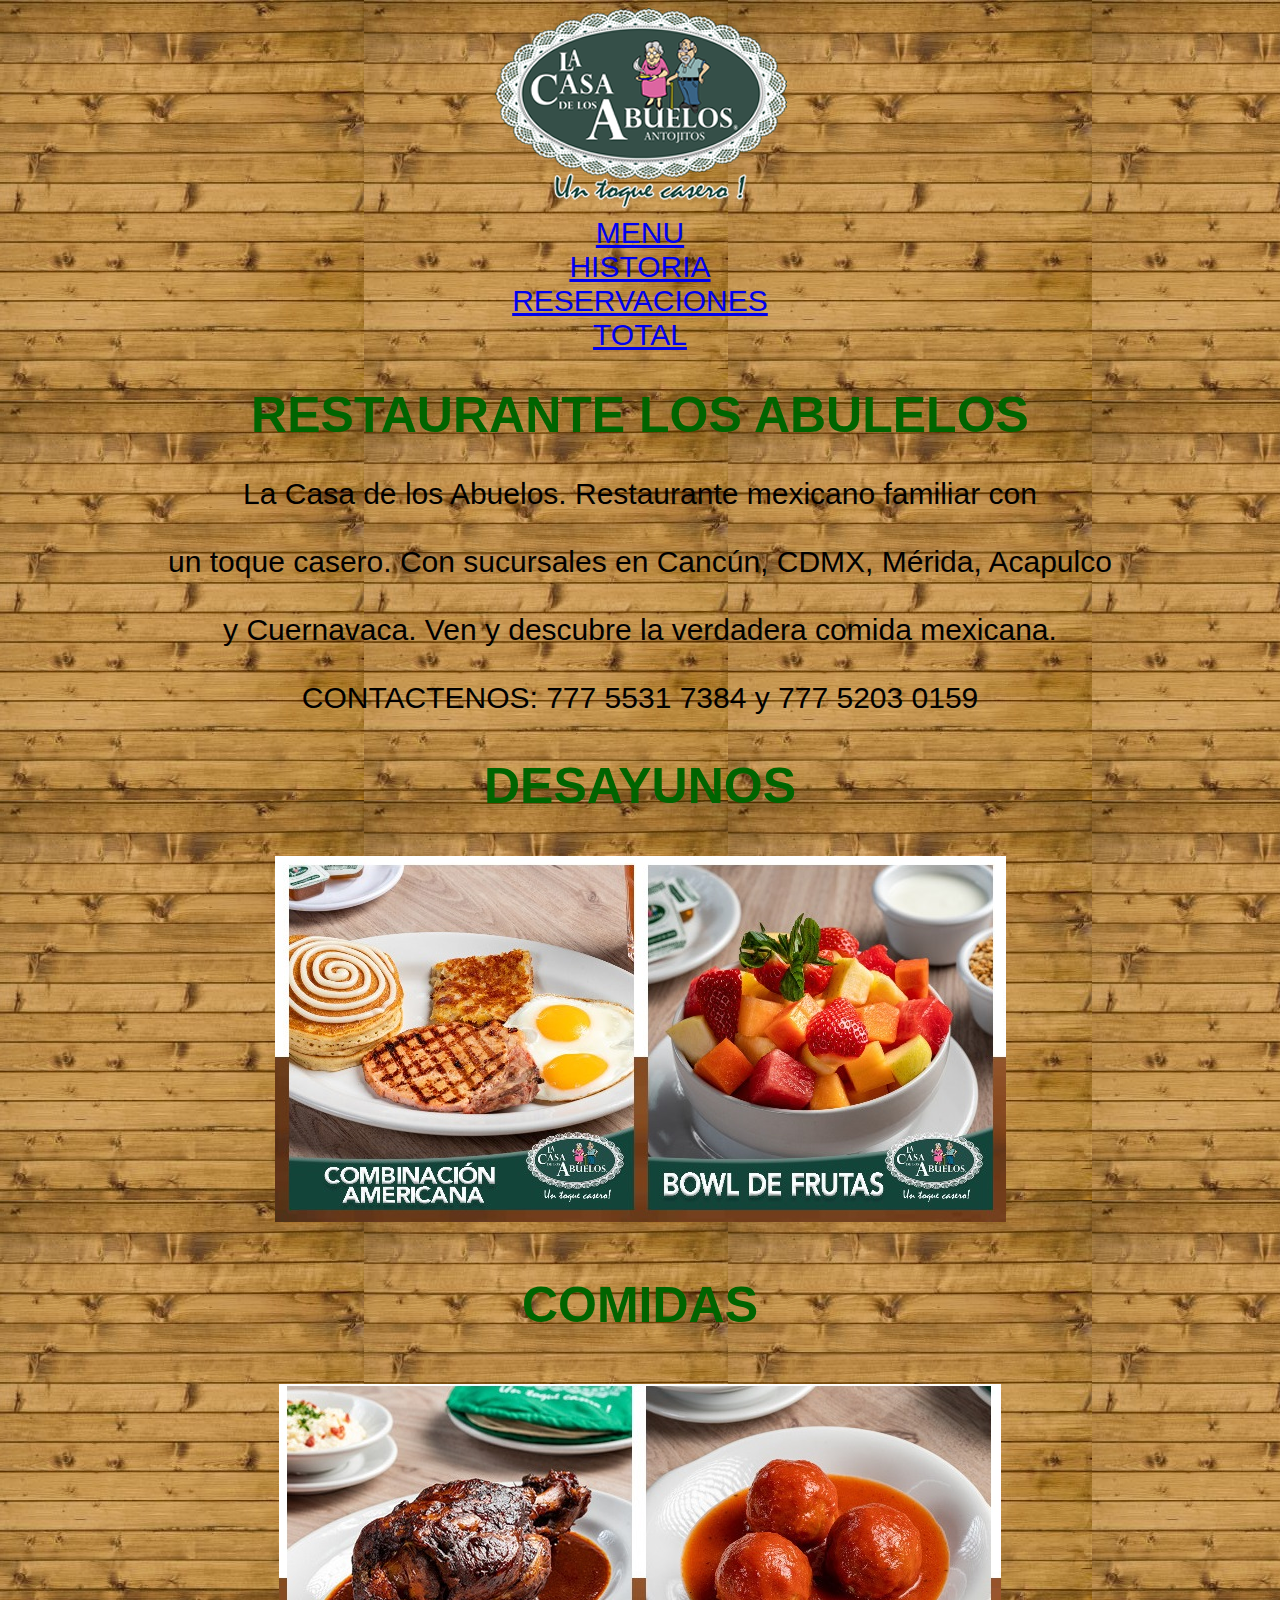
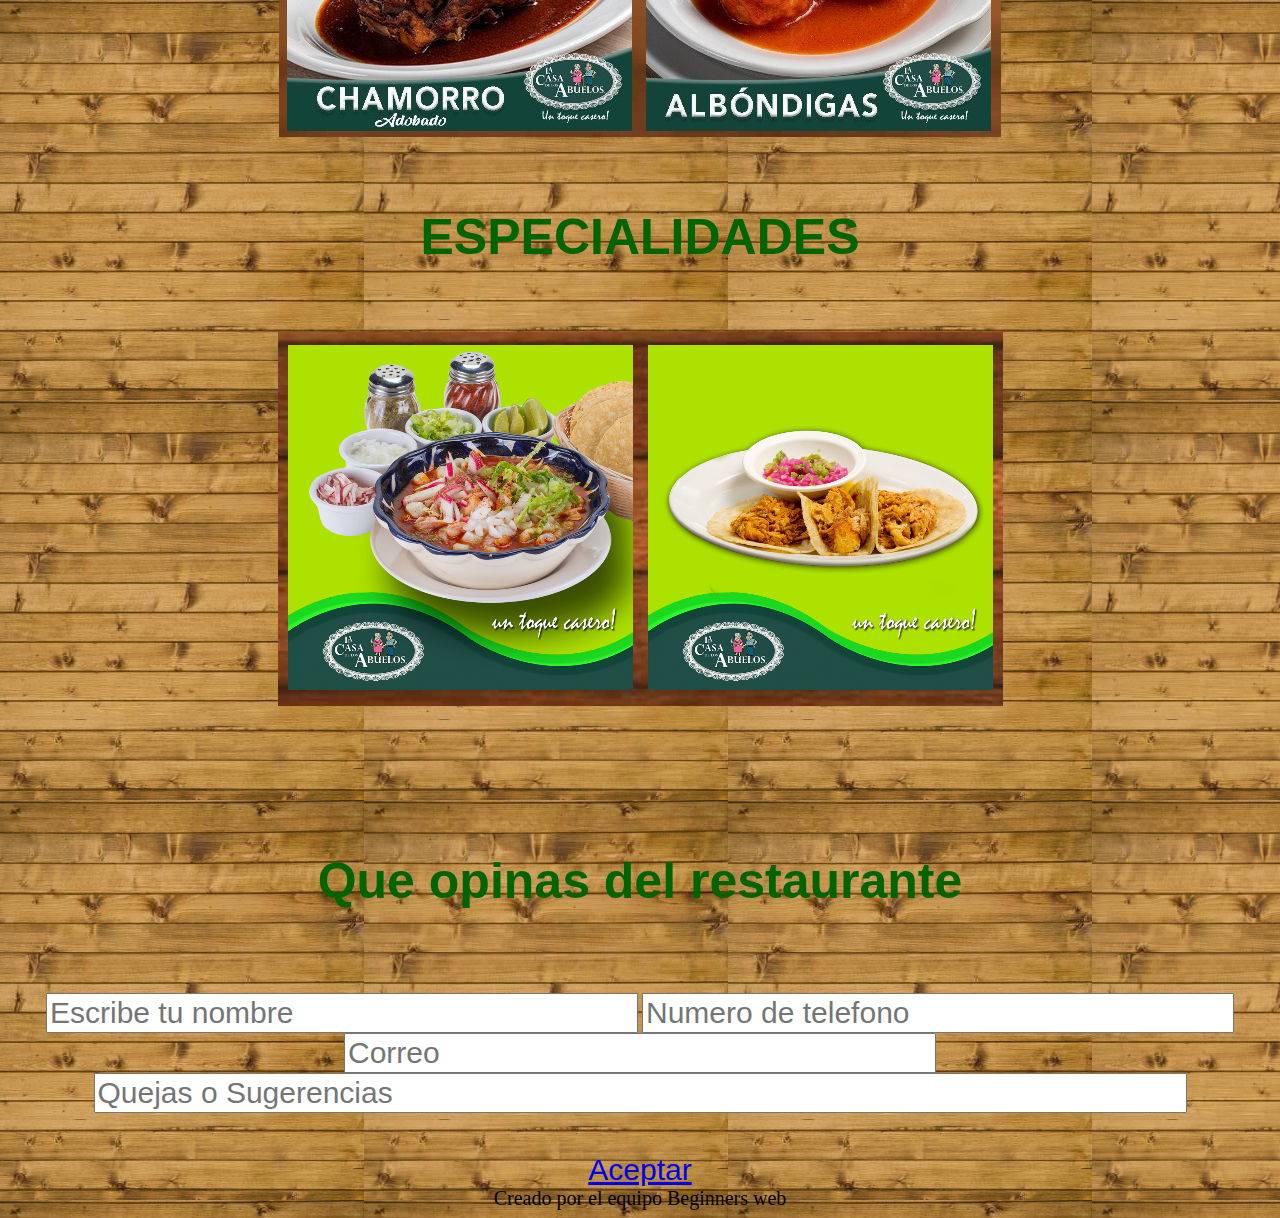
<file: index.html>
<!DOCTYPE html>
<Html>
<head>
<title>LOS ABUELOS</title>
<link rel="stylesheet" link href="css/css.css" type="text/css">

</head>
<body background="img/cocina2.jpg">
    
<img src="img/abuelos.jpg">

    
    <li><a href="menu.html"> MENU </a></li>
    <li><a href="historia.html"> HISTORIA   </a></li>
    <li><a href="reservaciones.html"> RESERVACIONES   </a></li>
    <li><a href="suma.html"> TOTAL  </a></li>
    
    <h1>RESTAURANTE LOS ABULELOS </h1>

   <Li>La Casa de los Abuelos. Restaurante mexicano familiar con</br> 
    <br>un toque casero. Con sucursales en Cancún, CDMX, Mérida, Acapulco</br> 
    <br>y Cuernavaca. Ven y descubre la verdadera comida mexicana.</br>
    <br>CONTACTENOS: 777 5531 7384 y 777 5203 0159</BR></Li> 
 

<h2 >DESAYUNOS</h2>

<img src="img/cas_abu.jpg"></p>

<h3 >COMIDAS</h3>

<img src="img/cas_abu2.jpg"></p>

<h4>ESPECIALIDADES</h4>

<img src="img/cas_abu3.png"></p>

<br> 
<h5>Que opinas del restaurante </h5>
<input type="text" placeholder="Escribe tu nombre " maxlength="100" size="35">

<input type="text" placeholder="Numero de telefono " maxlength="100" size="35">

<input type="text" placeholder="Correo" maxlength="100" size="35">

<input type="text" placeholder="Quejas o Sugerencias" maxlength="150" size="65"></p>
<li><a href="op.html"> Aceptar </a></li> 

<footer>Creado por el equipo Beginners web</footer>
</body>



</html>
</file>
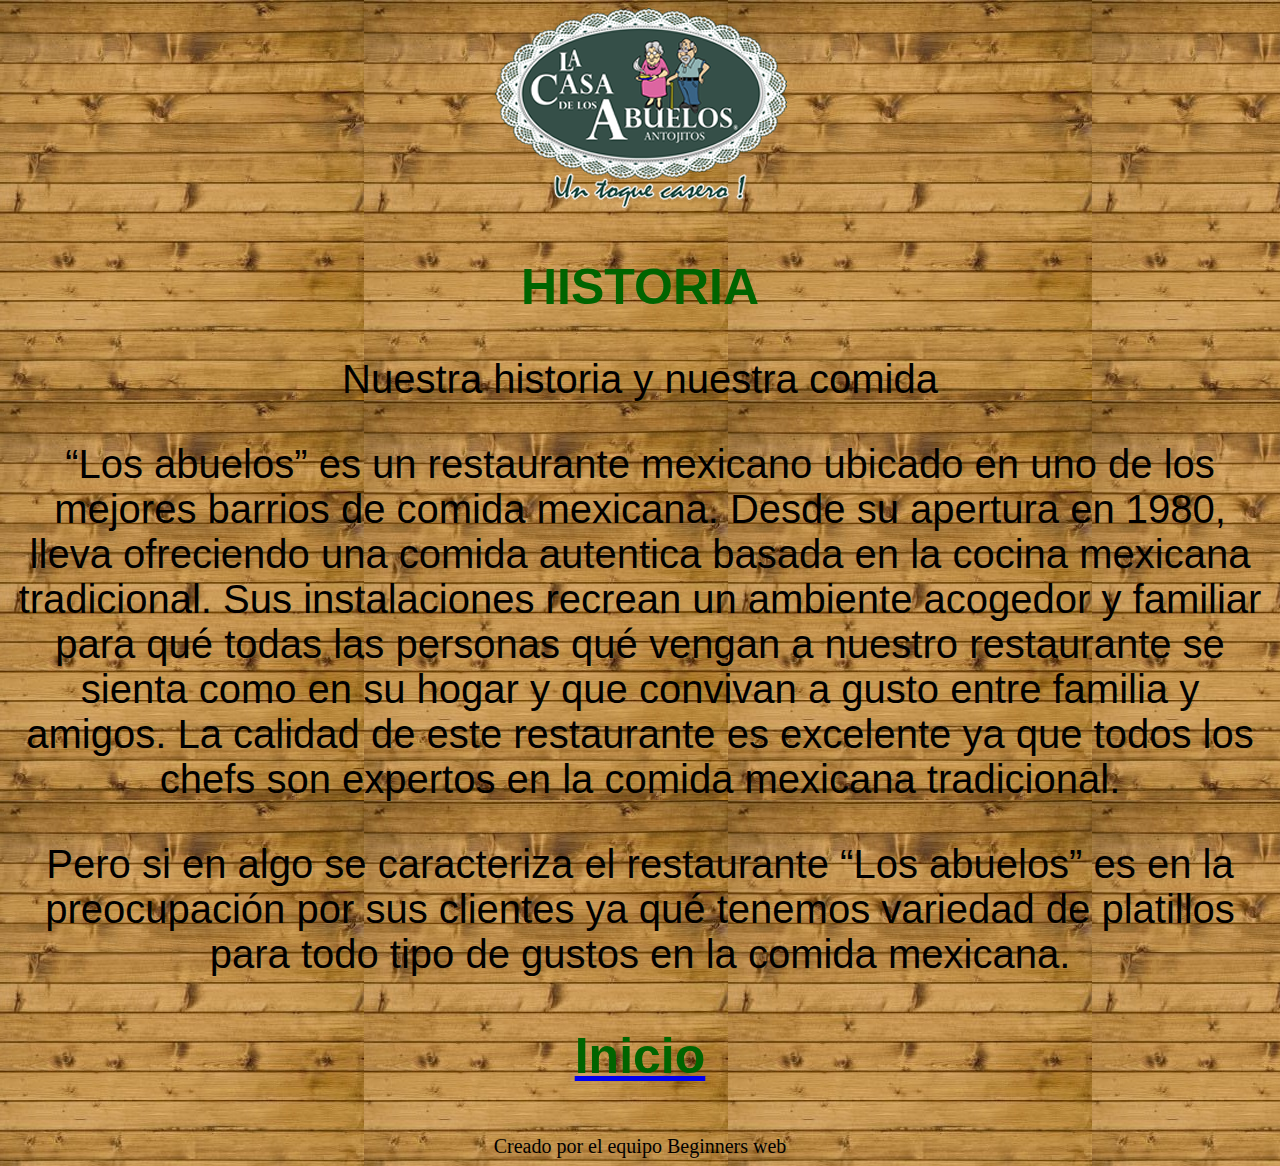
<file: historia.html>
<!DOCTYPE html>
<Html>
<head>
<title>LOS ABUELOS</title>
<link rel="stylesheet" link href="css/css.css" type="text/css">
</head>
<body background="img/cocina2.jpg">
    
<img src="img/abuelos.jpg">

<h2 > HISTORIA </h2>
<p>Nuestra historia y nuestra comida</p>
<p>“Los abuelos” es un restaurante mexicano ubicado en uno de los mejores barrios de comida mexicana.
Desde su apertura en 1980, lleva ofreciendo una comida autentica basada en la cocina mexicana tradicional. Sus instalaciones recrean un ambiente acogedor y familiar para qué todas las 
personas qué vengan a nuestro restaurante se sienta como en su hogar y que convivan a gusto entre familia y amigos. La calidad de este restaurante es excelente ya que todos los chefs 
son expertos en la comida mexicana tradicional.</p>
<p>Pero si en algo se caracteriza el restaurante “Los abuelos” es en la preocupación por sus clientes ya qué tenemos variedad de platillos para todo tipo de gustos en la comida mexicana.</p>
<a href="index.html"><h3>Inicio</h3></a>
<footer>Creado por el equipo Beginners web</footer>


</body>
</Html>
</file>
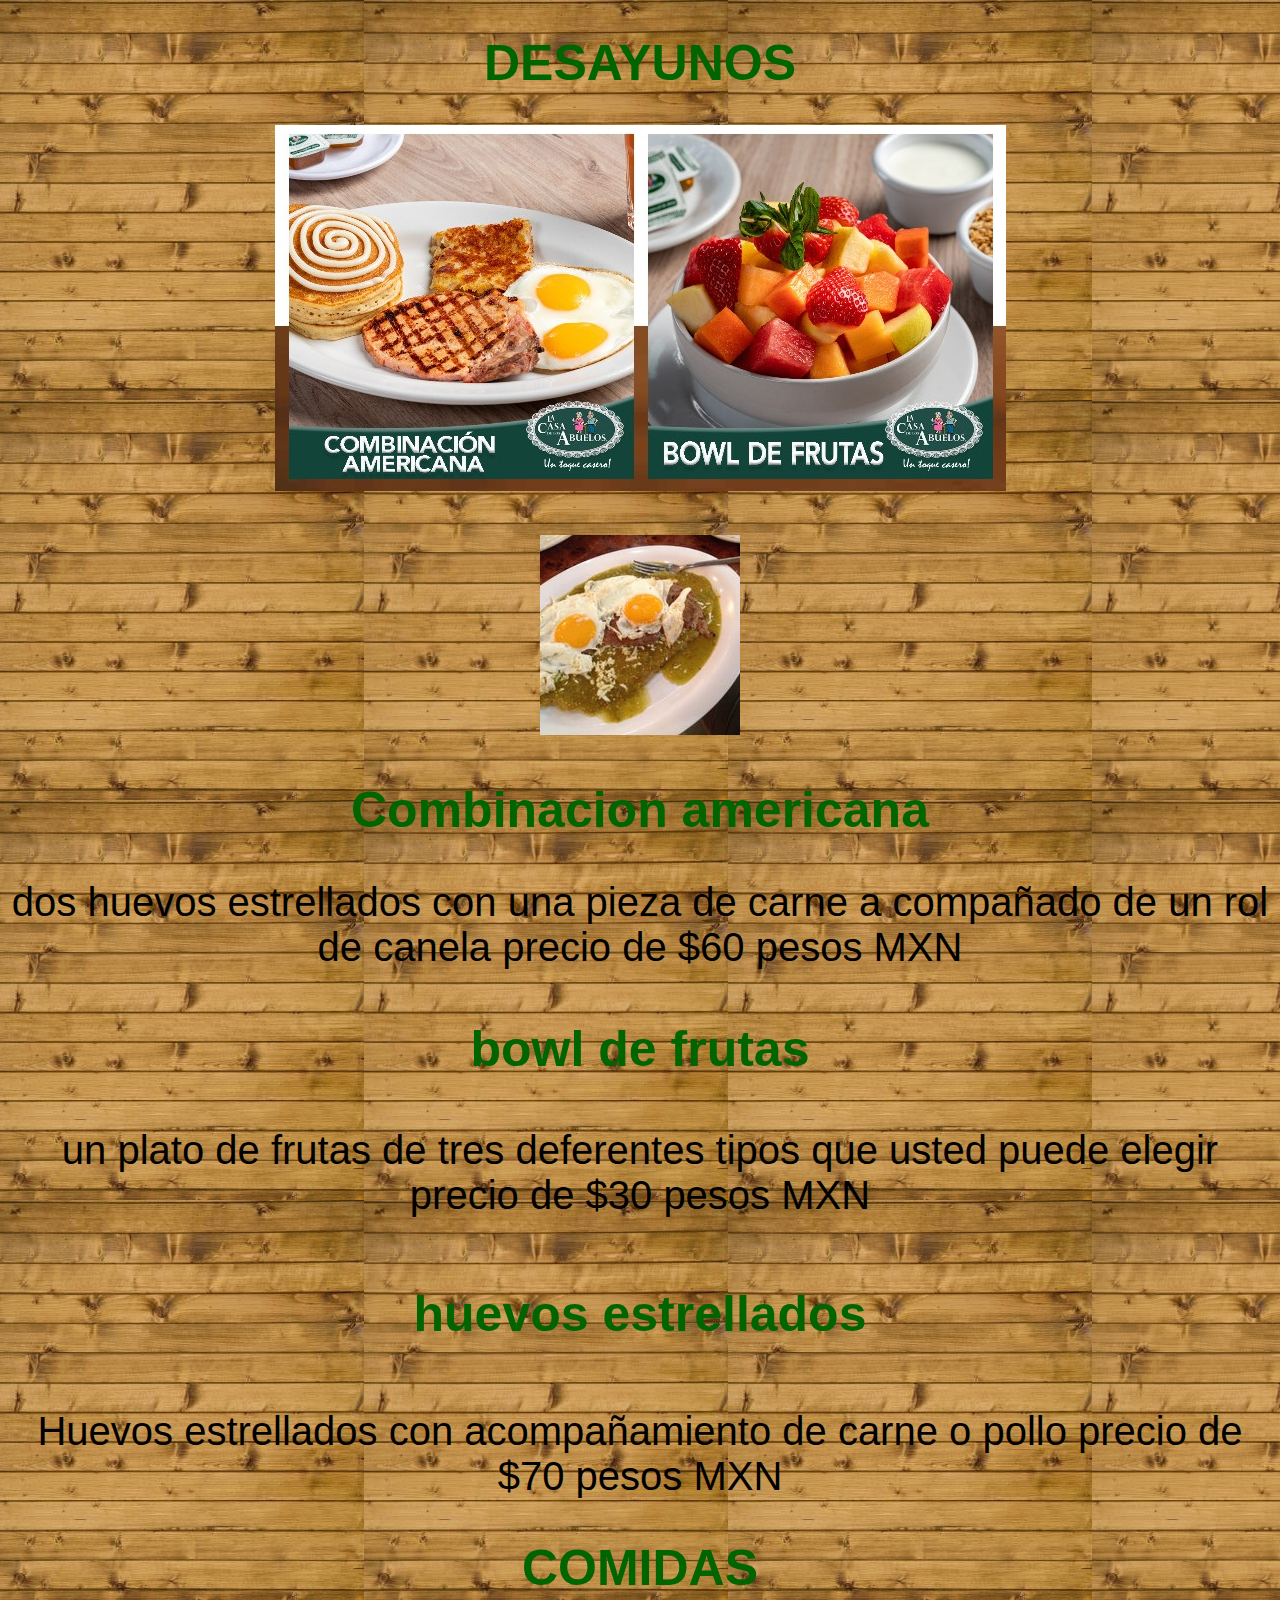
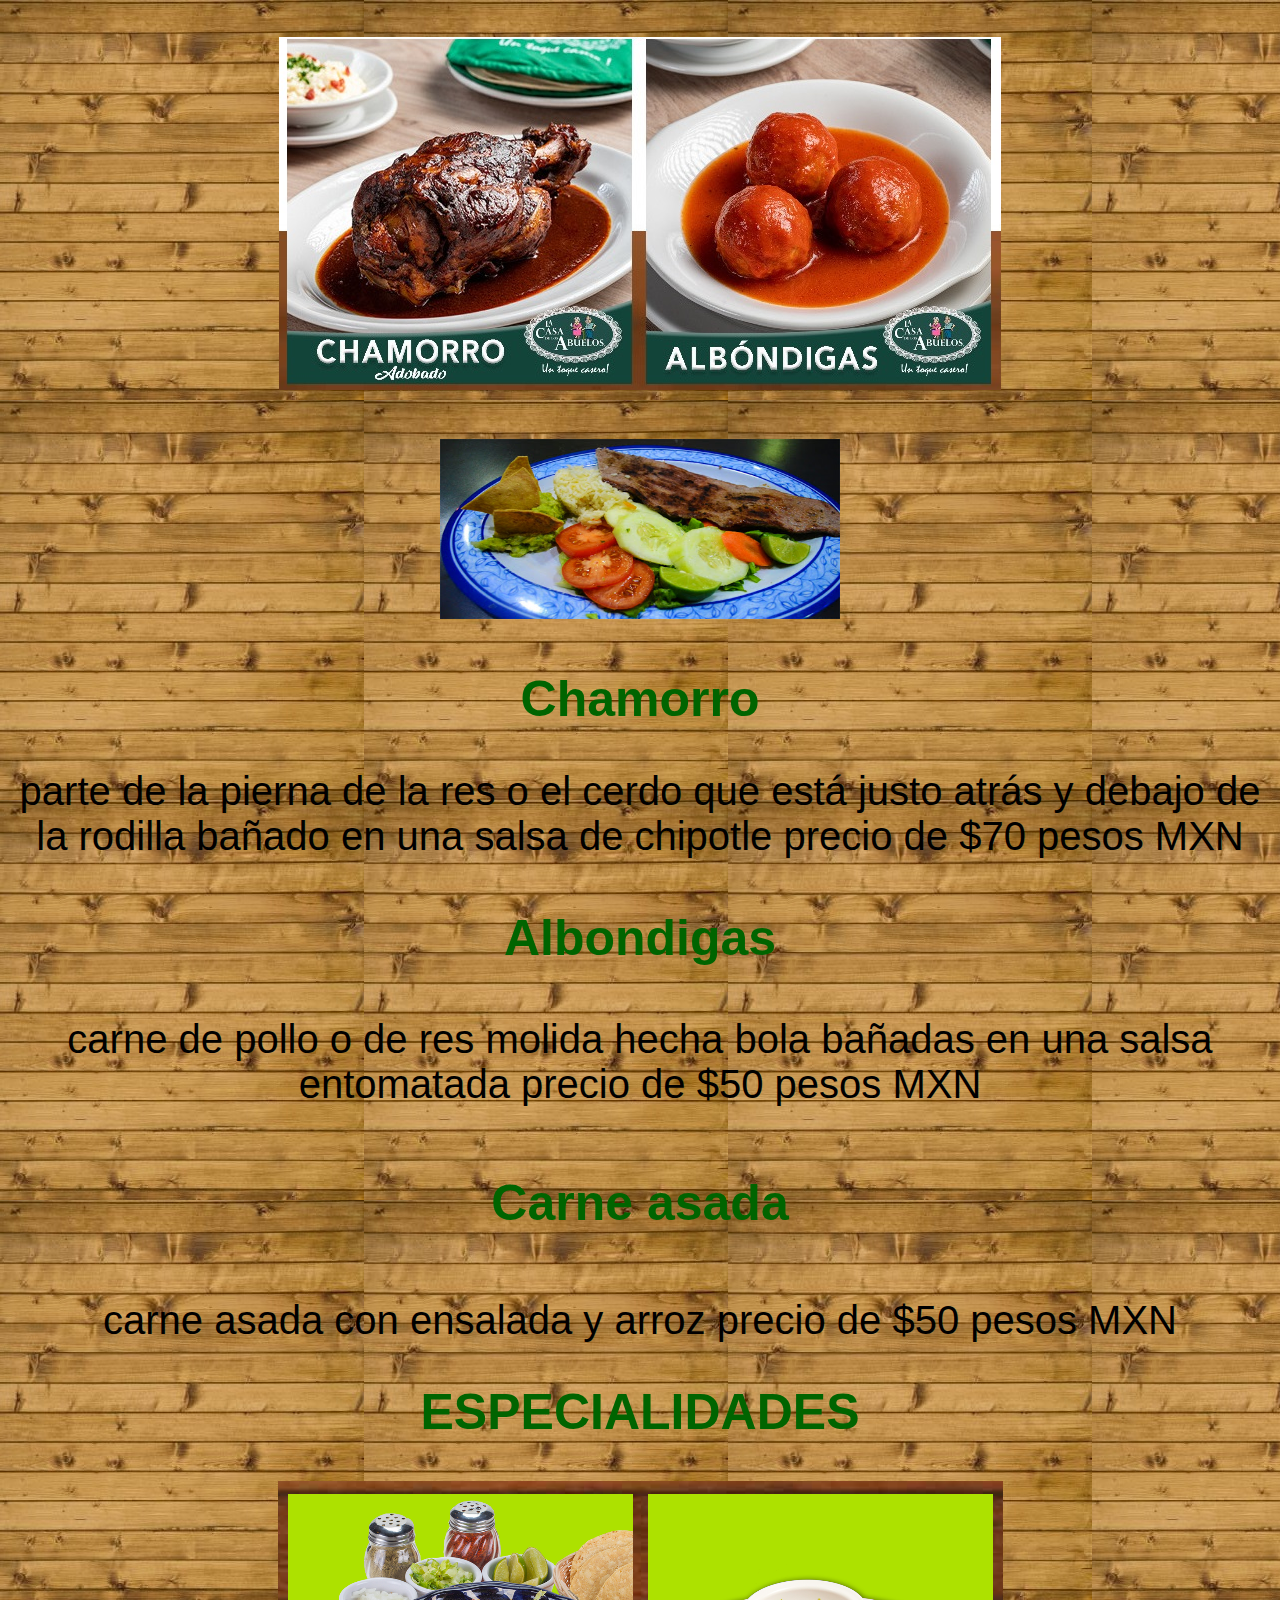
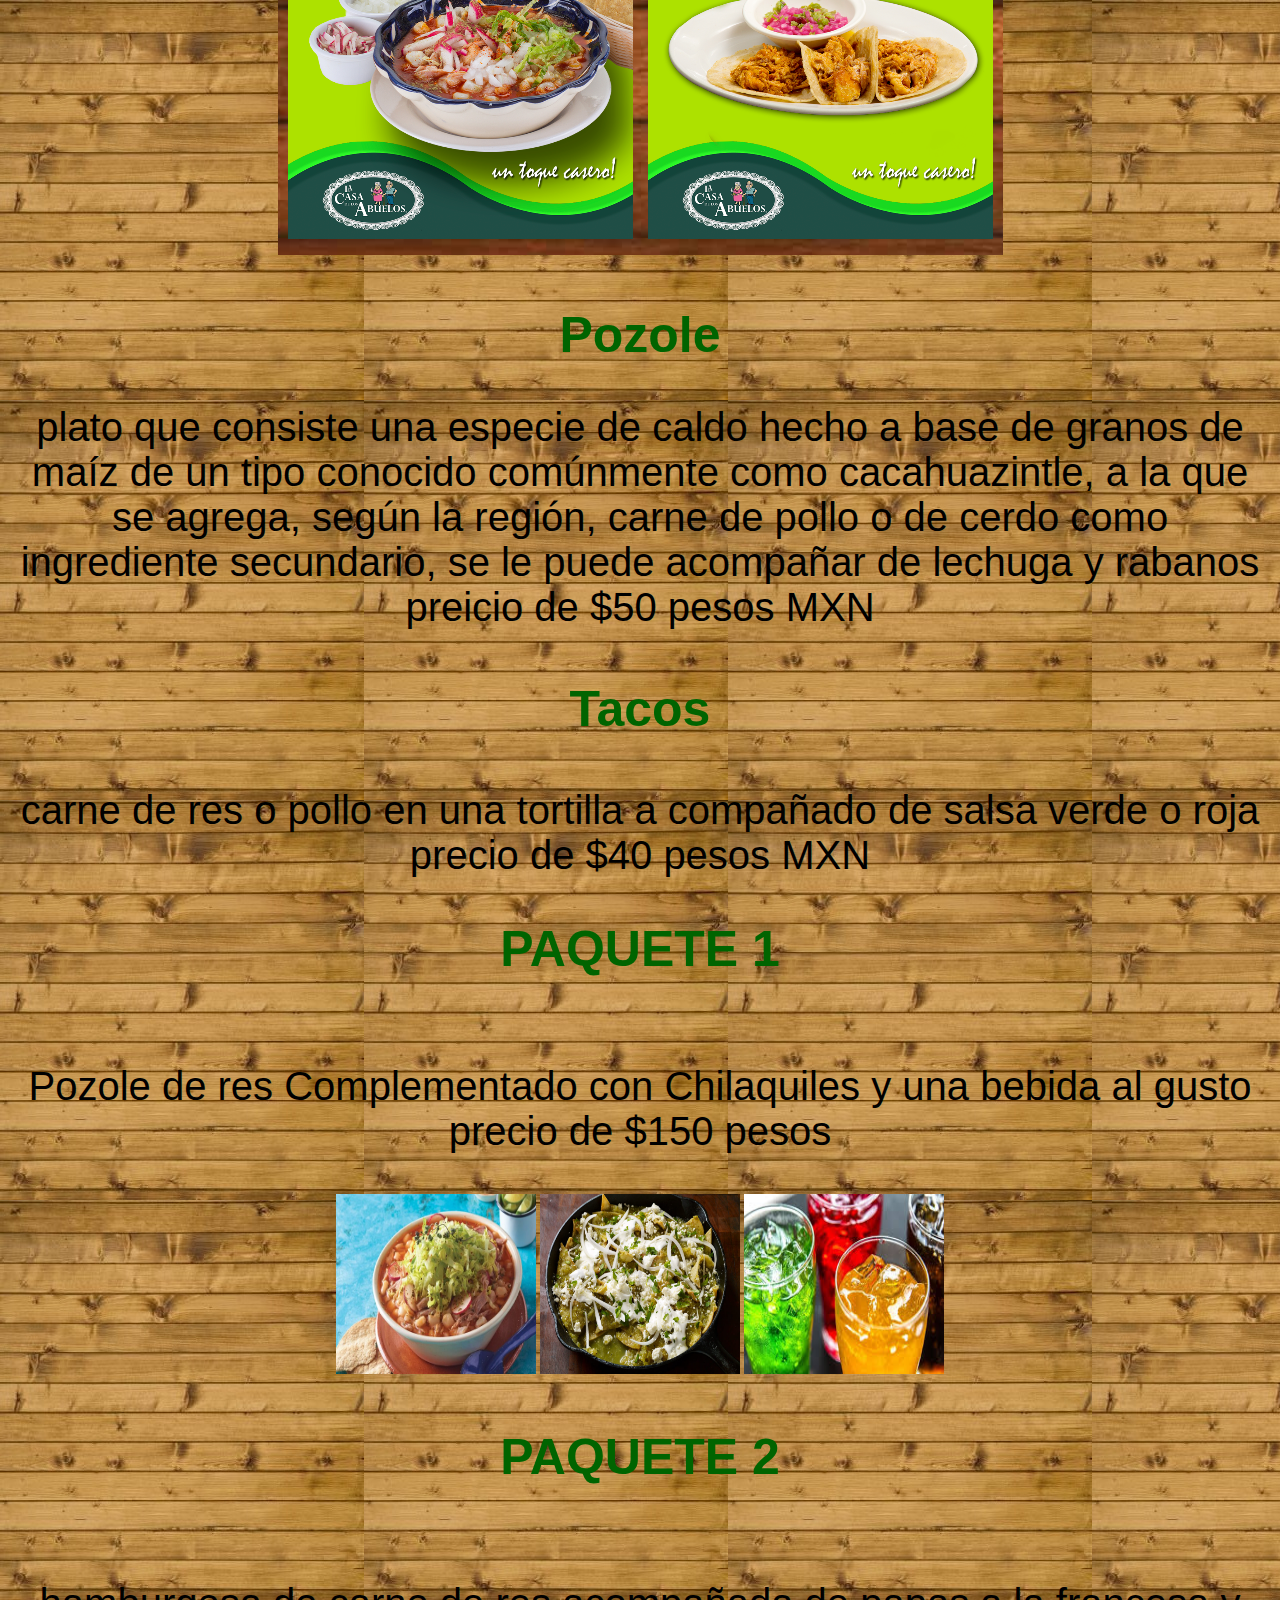
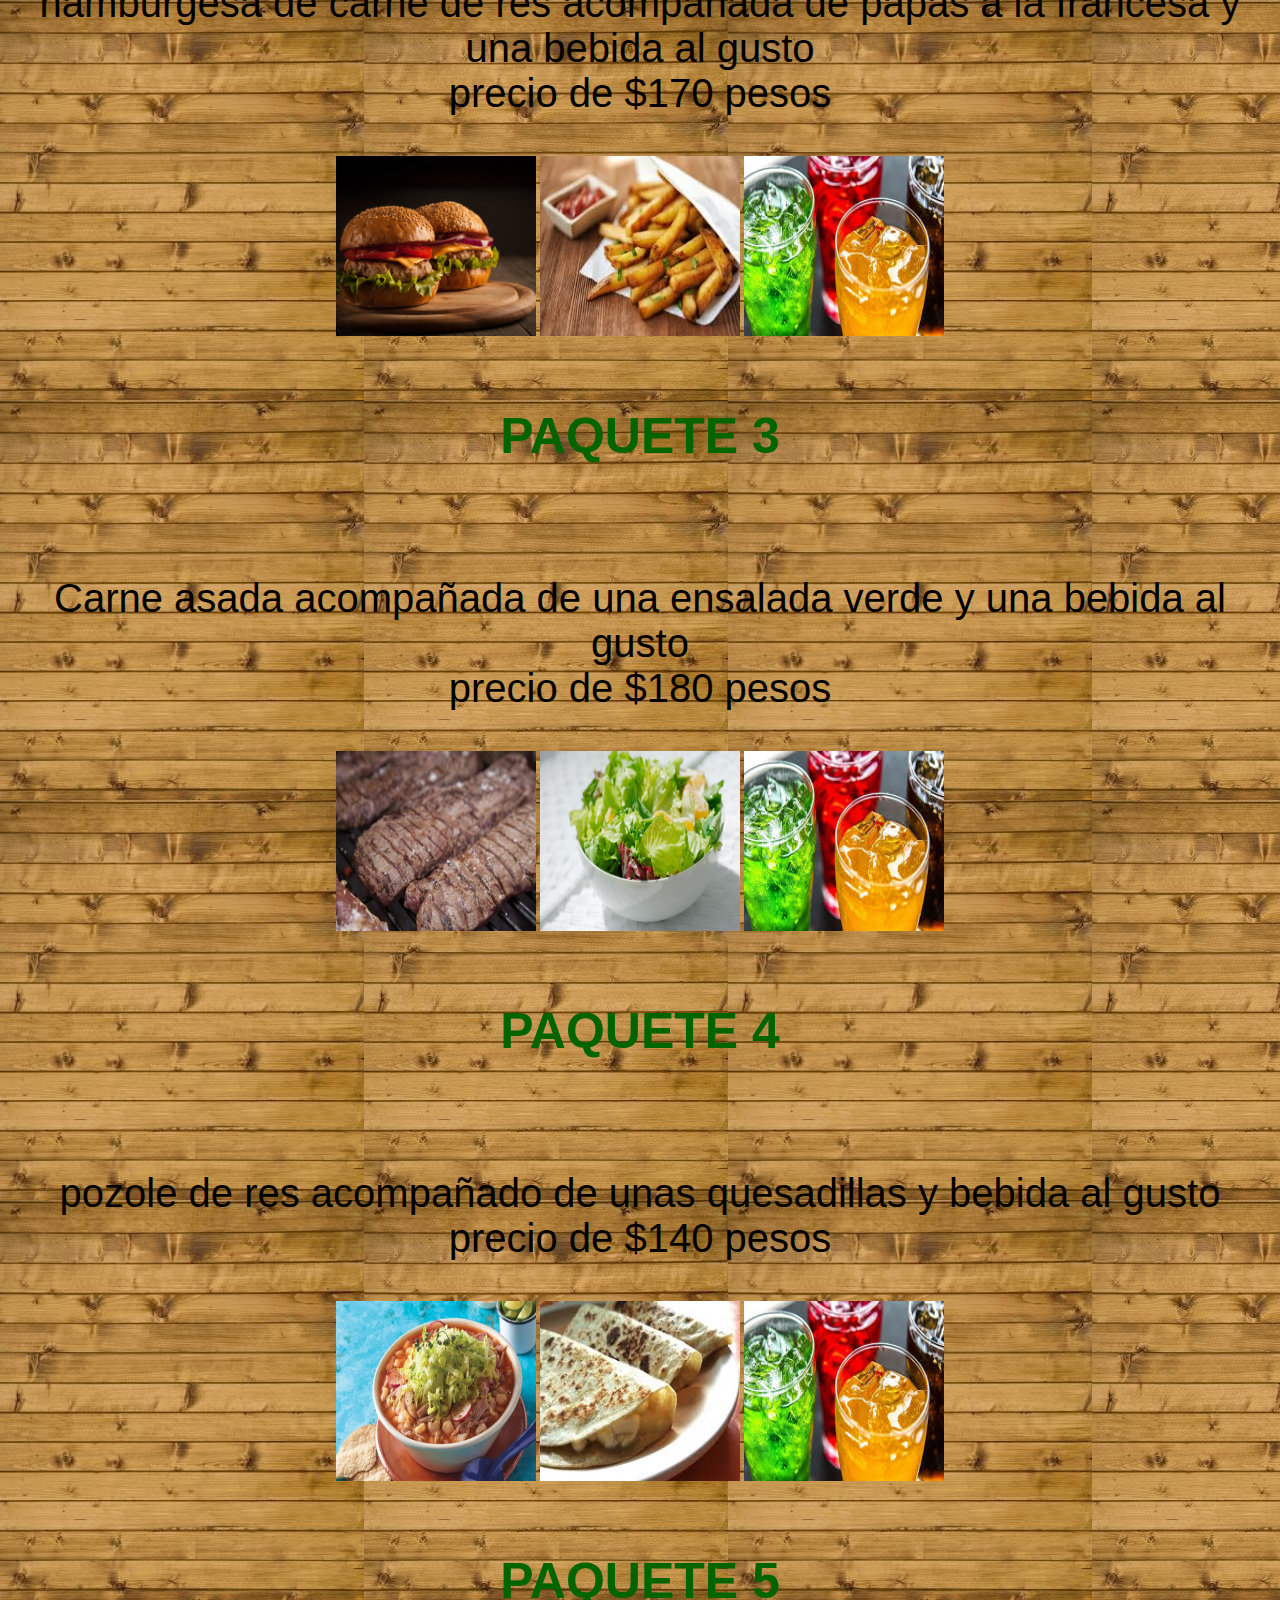
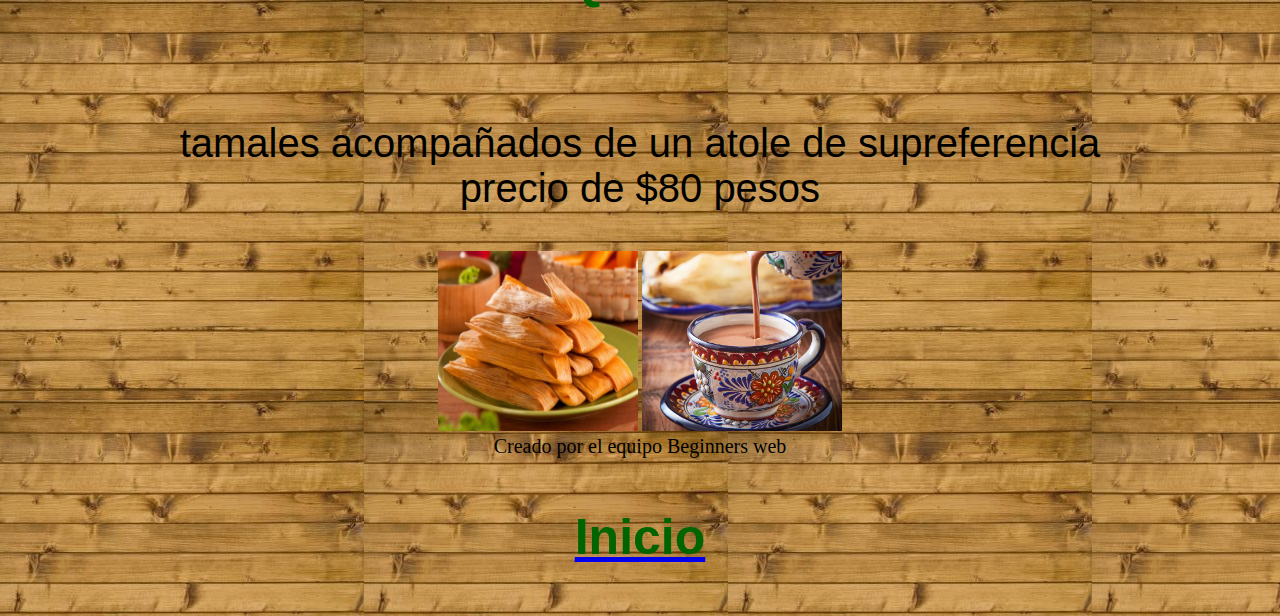
<file: menu.html>
<!DOCTYPE html>
<html>
<head>
    <title>MENU</title>
    <link rel="stylesheet" link href="css/css.css" type="text/css">
</head>
<body background="img/cocina2.jpg">
    

    <h1>DESAYUNOS</h1>

    <img src="img/cas_abu.jpg"></p>
    <img src="img/henchiladas.jpg"></p>
        
    <h2>Combinacion americana </h2>
   <p> dos huevos estrellados con una pieza de carne a compañado de un rol de canela 
        precio de $60 pesos MXN</p>
    
    <h3> bowl de frutas </h3>
    <p> un plato de frutas de tres deferentes tipos que usted puede elegir  
            precio de $30 pesos MXN </p> 
        
    <h4> huevos estrellados </h4>
    <p>Huevos estrellados con acompañamiento de carne o pollo    
            precio de $70 pesos MXN </p>
    
    <h1>COMIDAS</h1>

    <p><img src="img/cas_abu2.jpg"></p>
    <p><img src="img/comidas3.jpg" width="400" height="180"></p>

    <h2> Chamorro  </h2>
  <p> parte de la pierna de la res o el cerdo que está justo atrás y debajo de la rodilla bañado en una salsa de chipotle  
    precio de $70 pesos MXN</p>
  
    <h3>Albondigas</h3>
    <p>carne de pollo o de res molida hecha bola bañadas en una salsa entomatada    
        precio de $50 pesos MXN </p> 
    <h4>Carne asada</h4>
   <p>carne asada con ensalada y arroz   
    precio de $50 pesos MXN</p> 
    
    <h1>ESPECIALIDADES</h1>
    
    <p><img src="img/cas_abu3.png"></p>

    <h2> Pozole  </h2>
    <p> plato que consiste una especie de caldo 
        hecho a base de granos de maíz de un tipo conocido comúnmente como cacahuazintle, a la que se agrega, según la región, 
        carne de pollo o de cerdo como ingrediente secundario, se le puede acompañar de lechuga y rabanos 
    preicio de $50 pesos MXN</p>
    
    
    <h3>Tacos</h3>
    <p> carne de res o pollo en una tortilla a compañado de salsa verde o roja   
        precio de $40 pesos  MXN

        
        
        <h2>PAQUETE 1</h2>
        <p><br>Pozole de res Complementado con Chilaquiles y una bebida al gusto</br>
         precio de $150 pesos</p>
         
         <img src="img/poz.jpg" width="200" height="180" >
         <img src="img/chi.jpg" width="200" height="180" >
         <img src="img/Bebida.jpg" width="200" height="180" >
         
         <h3> PAQUETE 2</h3>
         <p><br> hamburgesa de carne de res acompañada de papas a la francesa y una bebida al gusto</br> 
             precio de $170 pesos  </p> 
         
             <img src="img/hamburgesa.jpg" width="200" height="180" >
             <img src="img/papas.jpg" width="200" height="180" >
             <img src="img/Bebida.jpg" width="200" height="180" > 
     
             <h4> PAQUETE 3 </h4>
         <p><br> Carne asada acompañada de una ensalada verde y una bebida al gusto   </br> 
             precio de $180 pesos  </p>
         
         <img src="img/carnes.jpg" width="200" height="180" >
         <img src="img/ensaladaV.jpg" width="200" height="180" >
         <img src="img/Bebida.jpg" width="200" height="180" >    
             
             <h4> PAQUETE 4 </h4>
         <p><br> pozole de res acompañado de unas quesadillas y bebida al gusto  </br> 
         precio de $140 pesos  </p>     
         
         <img src="img/poz.jpg" width="200" height="180" >
         <img src="img/quesadillas.jpg" width="200" height="180" >
         <img src="img/Bebida.jpg" width="200" height="180" >
     
         <h4> PAQUETE 5 </h4>
         <p><br>tamales acompañados de un atole de supreferencia   </br> 
         precio de $80 pesos  </p>     
         
         <img src="img/tamales.jpg" width="200" height="180" >
         <img src="img/atole.jpg" width="200" height="180" >
         <footer>Creado por el equipo Beginners web</footer>
         <a href="index.html"><h3>Inicio</h3></a>

    </body>



    </html>
</file>
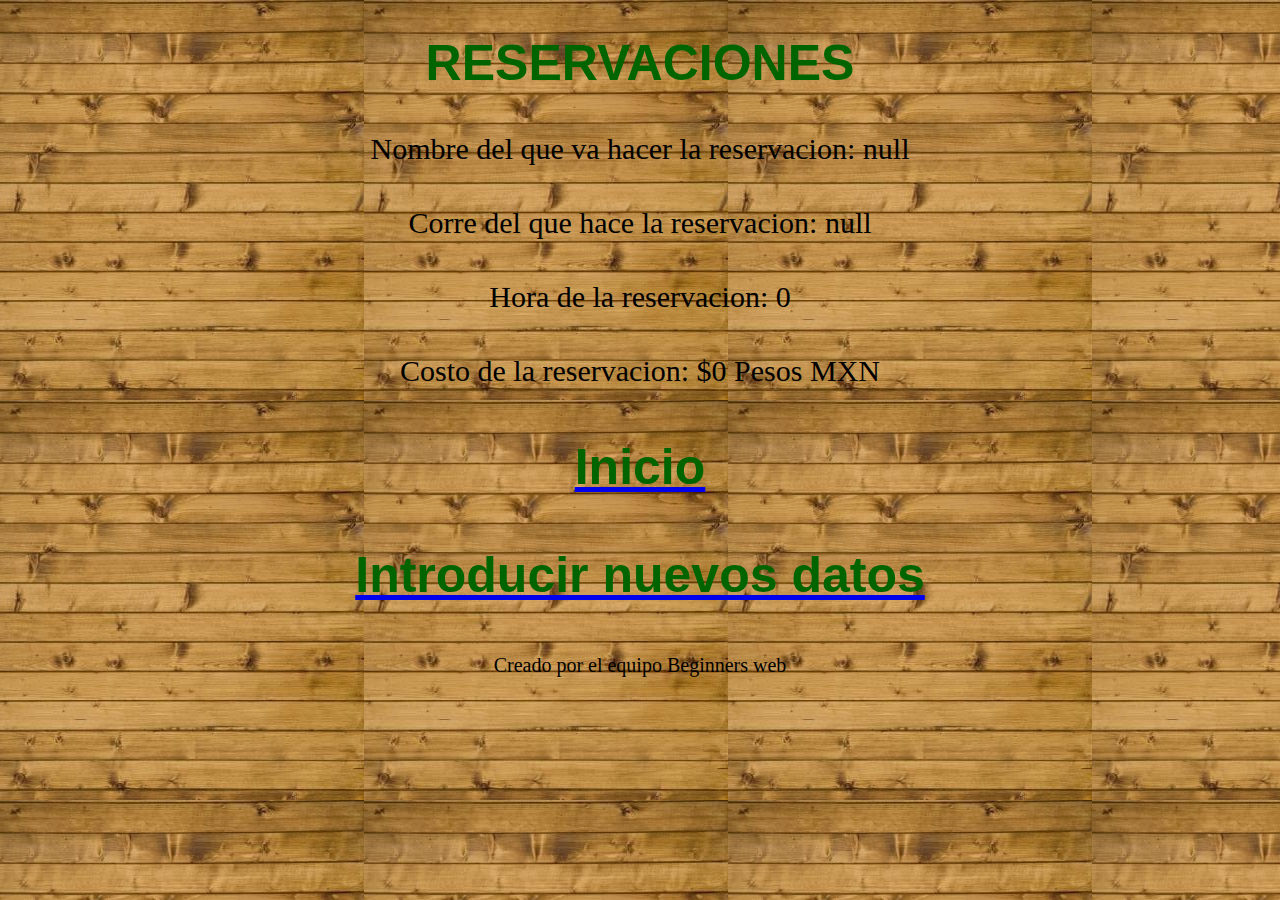
<file: reservaciones.html>
<!DOCTYPE html>
<html lang="es">
<head>
<meta charset="iso-8859-1, utf8">
<title>reservaciones</title>
<link rel="stylesheet" link href="css/css.css" type="text/css">
</head>
<body background="img/cocina2.jpg">
    <h1>RESERVACIONES</h1>
    <div class="js">
<script src="js/reservaciones.js"></script>
    </div>
    <a href="index.html"><h3>Inicio</h3></a>
    <a href="reservaciones.html"><h3>Introducir nuevos datos</h3></a>
    <footer>Creado por el equipo Beginners web</footer>

</body>
</file>
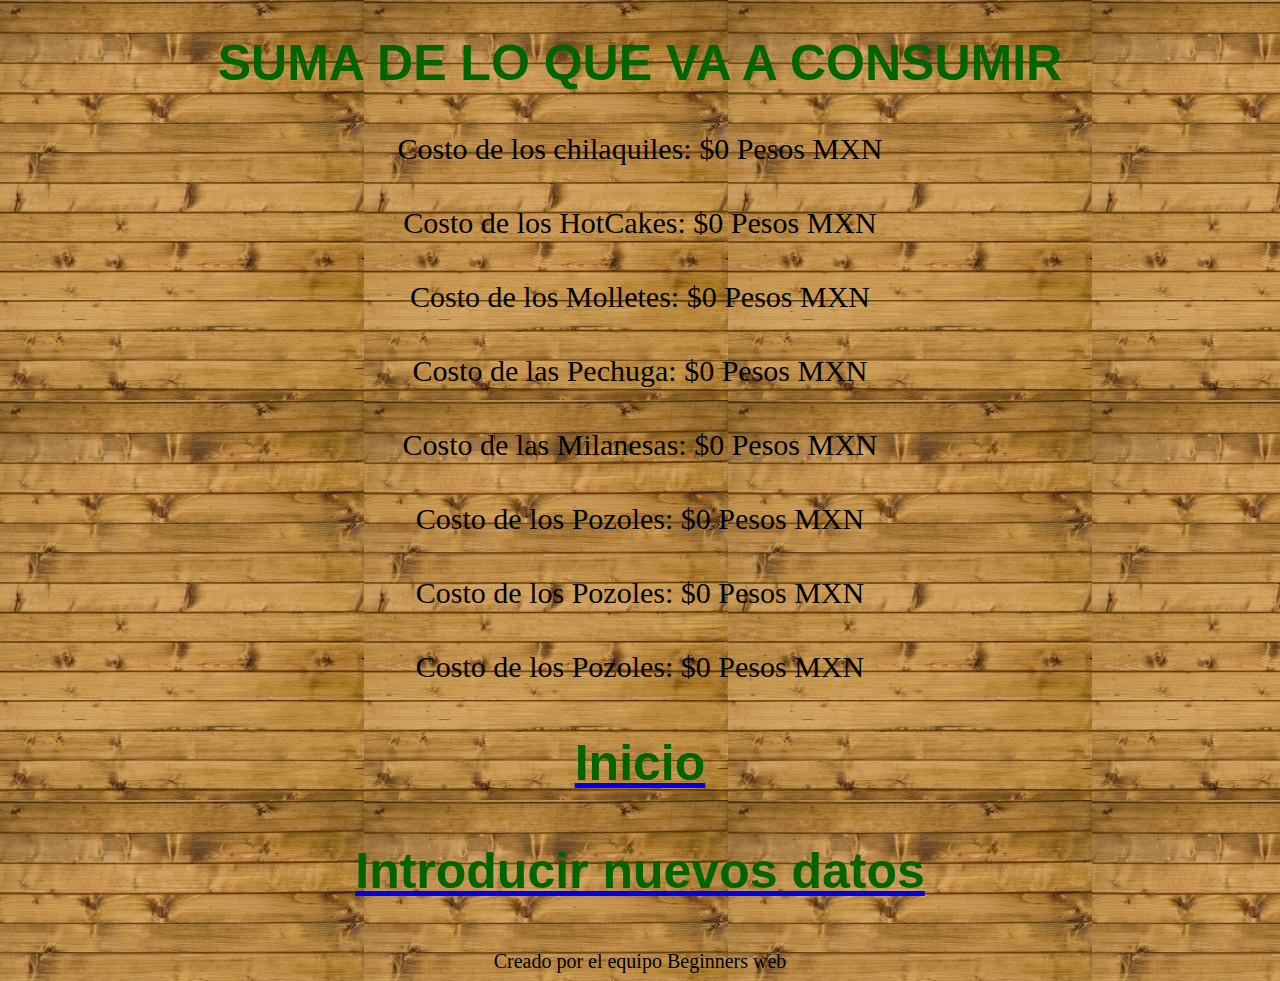
<file: suma.html>
<!DOCTYPE html>
<html lang="es">
<head>
<meta charset="iso-8859-1, utf8">
<title>Suma de lo que sepiensa consumir</title>

<link rel="stylesheet" link href="css/css.css" type="text/css">
<body background="img/cocina2.jpg">

    <H1>SUMA DE LO QUE VA A CONSUMIR</H1>
<div class="js">
    <script src="js/suma.js"></script>
</div>
<a href="index.html"><h3>Inicio</h3></a>
<a href="suma.html"><h3>Introducir nuevos datos</h3></a>
<footer>Creado por el equipo Beginners web</footer>

</body>
</file>
<file: css/css.css>
body{
    text-align: center;
}
p { font-family: 'Gill Sans', 'Gill Sans MT', Calibri, 'Trebuchet MS', sans-serif;
    font-size: 40px ;
    color: black;
    }

   li { font-family: 'Gill Sans', 'Gill Sans MT', Calibri, 'Trebuchet MS', sans-serif;
    font-size: 30px ;
    color: black;
    text-align: center;
    }

   h1,h2,h3,h4,h5 {font-family: sans-serif ;
   font-style: 50px ;
   color: darkgreen;
   font-size: 50px ;
   font-size-adjust: auto;
   text-align : center;
   }
   input  { font-family: 'Gill Sans', 'Gill Sans MT', Calibri, 'Trebuchet MS', sans-serif;
    font-size: 30px ;
    color: black;
   align-content: right;
   align-items: right; 
   vertical-align: middle;
}
.historia{
    text-align: auto;
    color: black;
}
/*resercvaciones html*/
.js{
    font-size: 30px;
    font-family: Elephant;
    text-align: center;
    color: black;
  }
  footer{
    text-align: center;
    font-size: 20px;
  }
</file>
